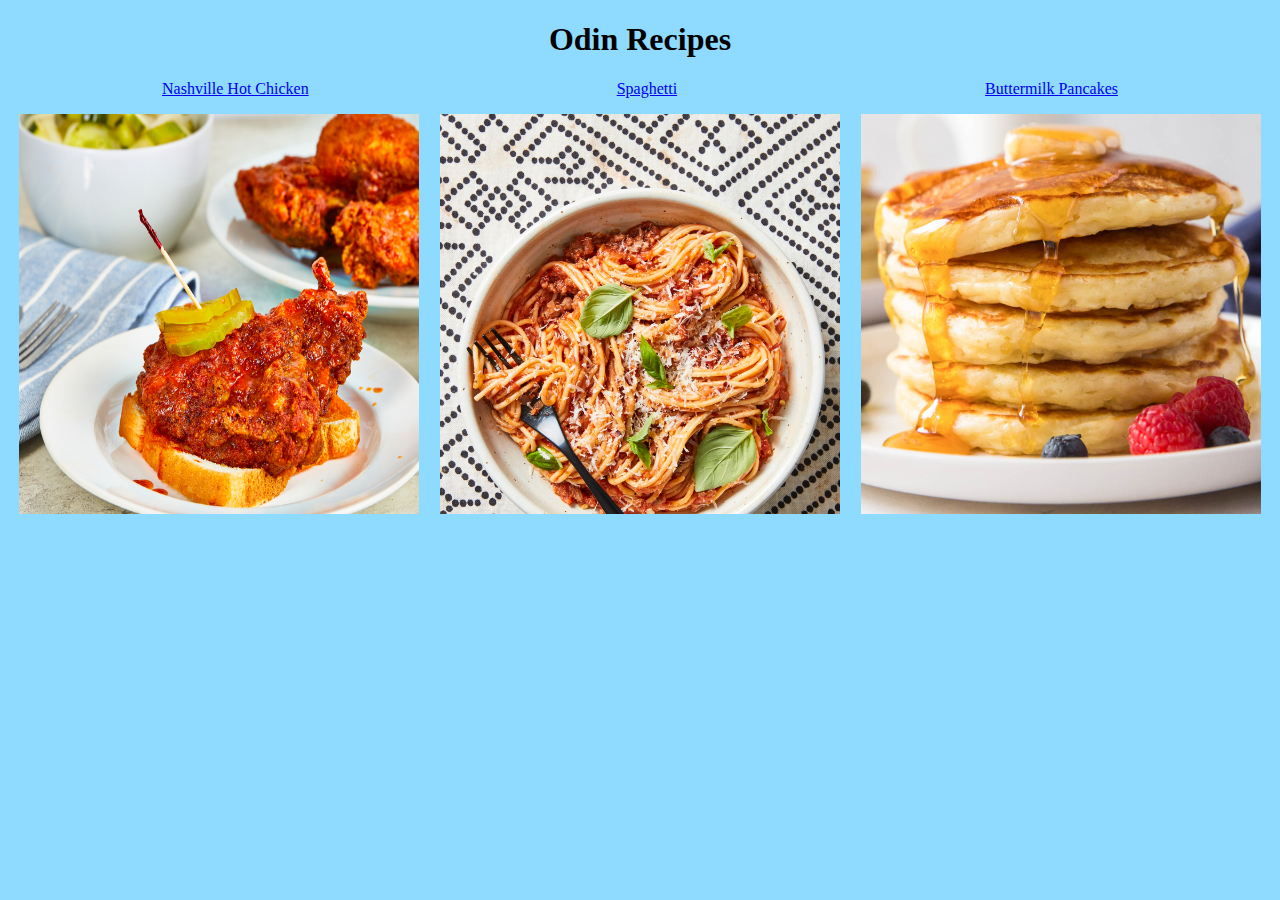
<file: index.html>
<!DOCTYPE html>
<html lang="en">
<head>
    <meta charset="UTF-8">
    <meta http-equiv="X-UA-Compatible" content="IE=edge">
    <meta name="viewport" content="width=device-width, initial-scale=1.0">
    <link rel="stylesheet" href="styles.css">
    <title>Recipes</title>
</head>
<body>
    <h1 class="homepage">Odin Recipes</h1>
    <div class="links">
        <a href="recipes/fried-chicken.html">Nashville Hot Chicken</a>
        <a href="recipes/spaghetti.html">Spaghetti</a>
        <a href="recipes/buttermilk-pancakes.html">Buttermilk Pancakes</a>
    </div>

    <div class="images">
        <img src="recipes/images/hot-chicken-recipe.jpeg" width="400" height="auto">
        <img src="recipes/images/spaghetti.jpeg" width="400" height="auto">
        <img src="recipes/images/pancakes.jpeg" width="400" height="auto">
    </div>

</body>
</html>
</file>
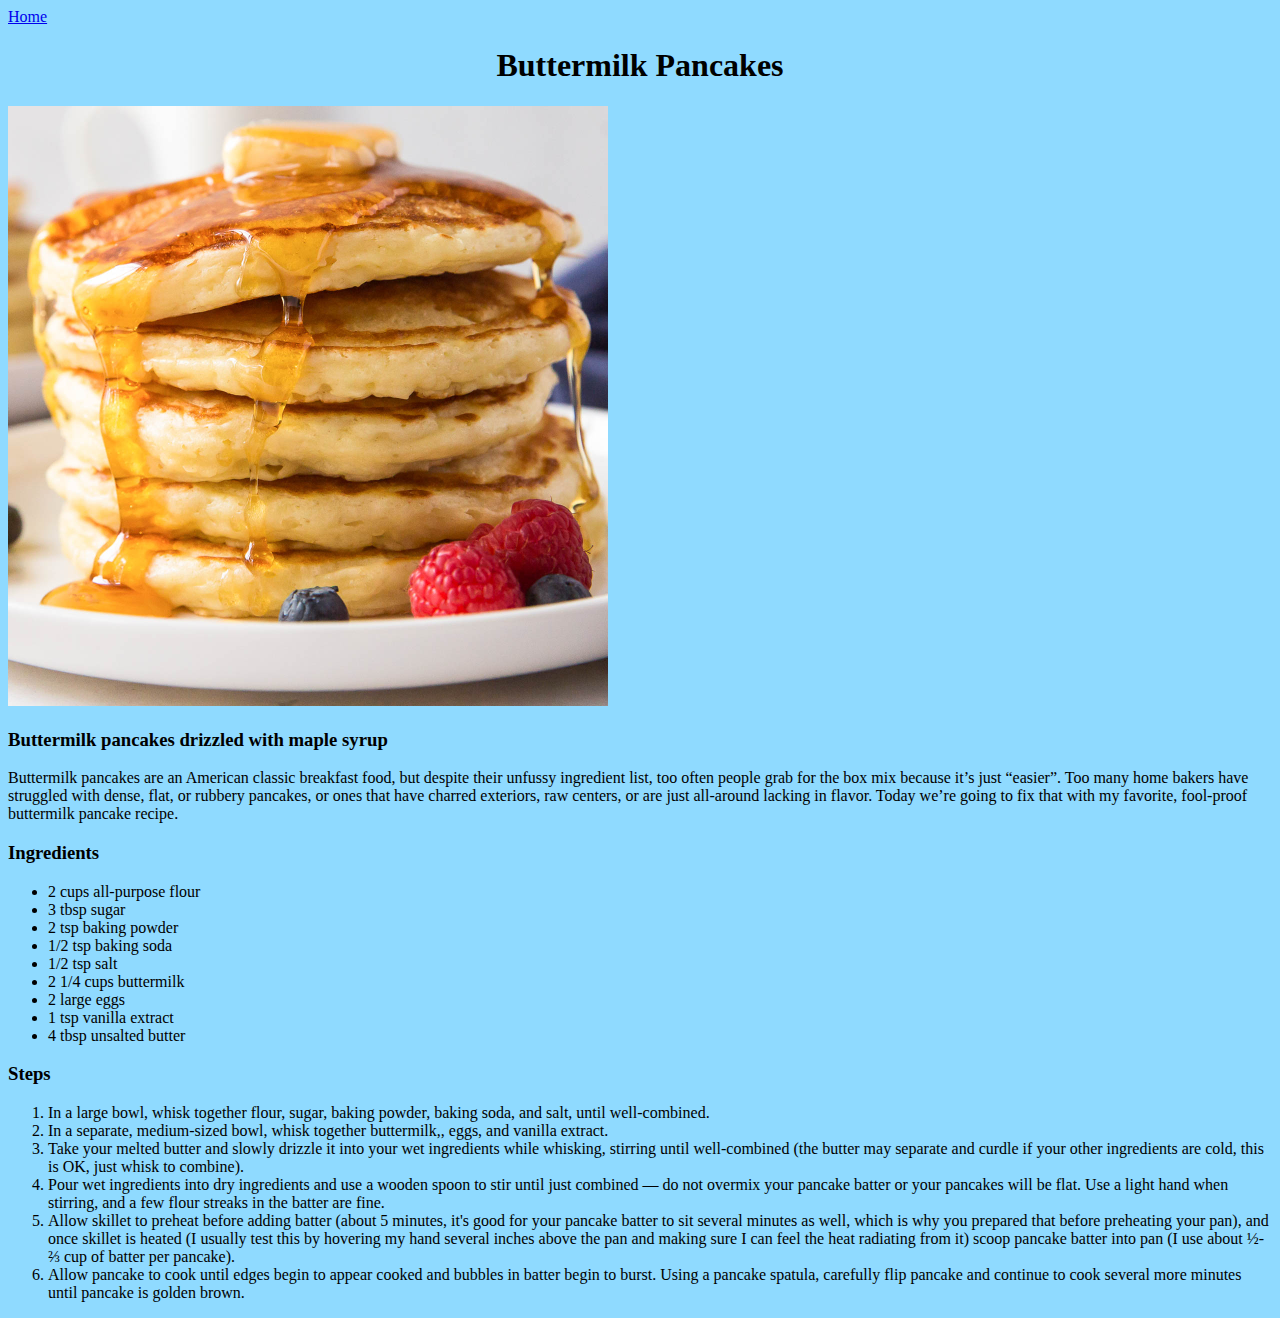
<file: recipes/buttermilk-pancakes.html>
<!DOCTYPE html>
<html lang="en">
<head>
    <meta charset="UTF-8">
    <meta http-equiv="X-UA-Compatible" content="IE=edge">
    <meta name="viewport" content="width=device-width, initial-scale=1.0">
    <link rel="stylesheet" href="../styles.css">
    <title>Buttermilk Pancakes</title>
</head>
<body>
    <a href="../index.html">Home</a>
    <h1>Buttermilk Pancakes</h1>
    <img src="images/pancakes.jpeg" width="600" height="600">

    <h3>Buttermilk pancakes drizzled with maple syrup</h3>
    <p>
        Buttermilk pancakes are an American classic breakfast food, but despite their unfussy ingredient list, too often people grab for the box mix because it’s just “easier”. Too many home bakers have struggled with dense, flat, or rubbery pancakes, or ones that have charred exteriors, raw centers, or are just all-around lacking in flavor. Today we’re going to fix that with my favorite, fool-proof buttermilk pancake recipe.
    </p>

    <h3>Ingredients</h3>
    <ul>
        <li>2 cups all-purpose flour</li>
        <li>3 tbsp sugar</li>
        <li>2 tsp baking powder</li>
        <li>1/2 tsp baking soda</li>
        <li>1/2 tsp salt</li>
        <li>2 1/4 cups buttermilk</li>
        <li>2 large eggs</li>
        <li>1 tsp vanilla extract</li>
        <li>4 tbsp unsalted butter</li>
    </ul>

    <h3>Steps</h3>
    <ol>
        <li>In a large bowl, whisk together flour, sugar, baking powder, baking soda, and salt, until well-combined.</li>
        <li>In a separate, medium-sized bowl, whisk together buttermilk,, eggs, and vanilla extract.</li>
        <li>Take your melted butter and slowly drizzle it into your wet ingredients while whisking, stirring until well-combined (the butter may separate and curdle if your other ingredients are cold, this is OK, just whisk to combine). </li>
        <li>Pour wet ingredients into dry ingredients and use a wooden spoon to stir until just combined — do not overmix your pancake batter or your pancakes will be flat.  Use a light hand when stirring, and a few flour streaks in the batter are fine.</li>
        <li>Allow skillet to preheat before adding batter (about 5 minutes, it's good for your pancake batter to sit several minutes as well, which is why you prepared that before preheating your pan), and once skillet is heated (I usually test this by hovering my hand several inches above the pan and making sure I can feel the heat radiating from it) scoop pancake batter into pan (I use about ½-⅔ cup of batter per pancake).</li>
        <li>Allow pancake to cook until edges begin to appear cooked and bubbles in batter begin to burst.  Using a pancake spatula, carefully flip pancake and continue to cook several more minutes until pancake is golden brown.</li>
    </ol>
</body>
</html>
</file>
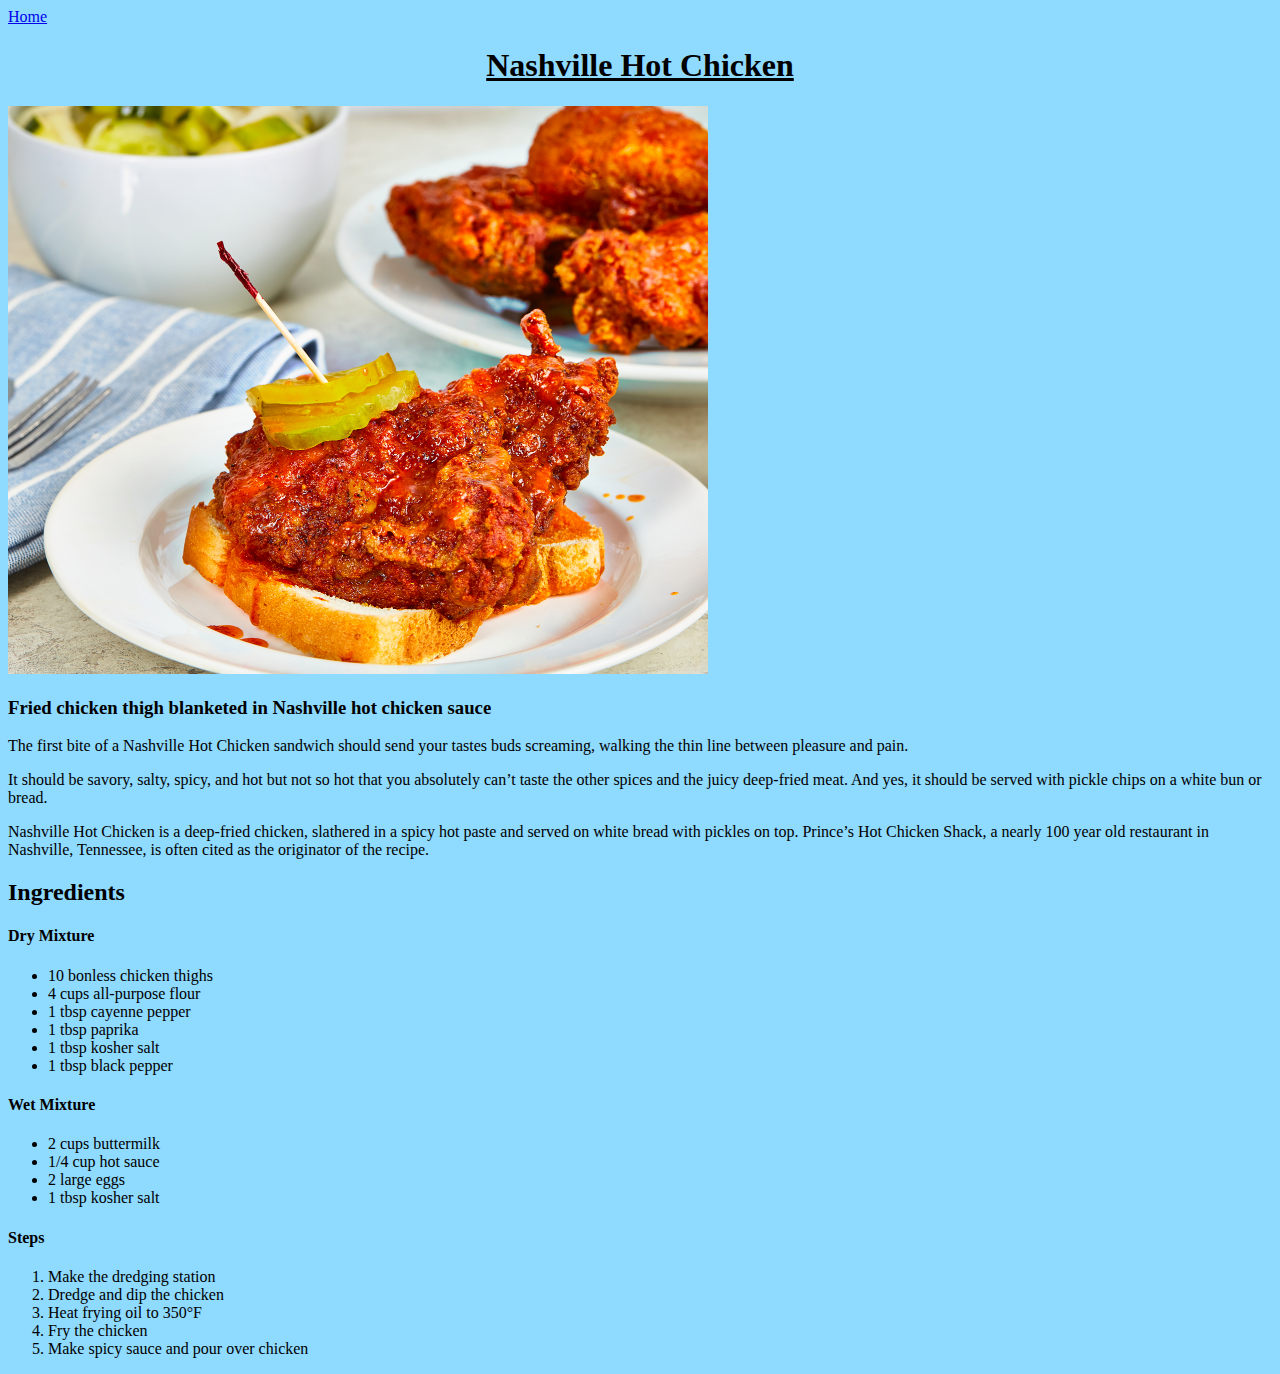
<file: recipes/fried-chicken.html>
<!DOCTYPE html>
<html lang="en">
<head>
    <meta charset="UTF-8">
    <meta http-equiv="X-UA-Compatible" content="IE=edge">
    <meta name="viewport" content="width=device-width, initial-scale=1.0">
    <link rel="stylesheet" href="../styles.css">
    <title>Nashville Hot Chicken</title>
</head>
<body>
    <a href="../index.html">Home</a>
    <h1 class="chicken-header">Nashville Hot Chicken</h1>
    <img src="images/hot-chicken-recipe.jpeg" width="700" height="568">

    <h3>Fried chicken thigh blanketed in Nashville hot chicken sauce</h3>
    <p>
        The first bite of a Nashville Hot Chicken sandwich should send your tastes buds screaming, walking the thin line between pleasure and pain.
    </p>
    <p>
        It should be savory, salty, spicy, and hot but not so hot that you absolutely can’t taste the other spices and the juicy deep-fried meat. And yes, it should be served with pickle chips on a white bun or bread.
    </p>
    <p>
        Nashville Hot Chicken is a deep-fried chicken, slathered in a spicy hot paste and served on white bread with pickles on top. Prince’s Hot Chicken Shack, a nearly 100 year old restaurant in Nashville, Tennessee, is often cited as the originator of the recipe.
    </p>

    <h2>Ingredients</h2>

    <h4>Dry Mixture</h4>
    <ul>
        <li>10 bonless chicken thighs</li>
        <li>4 cups all-purpose flour</li>
        <li>1 tbsp cayenne pepper</li>
        <li>1 tbsp paprika</li>
        <li>1 tbsp kosher salt</li>
        <li>1 tbsp black pepper</li>
    </ul>

    <h4>Wet Mixture</h4>
    <ul>
        <li>2 cups buttermilk</li>
        <li>1/4 cup hot sauce</li>
        <li>2 large eggs</li>
        <li>1 tbsp kosher salt</li>
    </ul>

    <h4>Steps</h4>
    <ol>
        <li>Make the dredging station</li>
        <li>Dredge and dip the chicken</li>
        <li>Heat frying oil to 350°F</li>
        <li>Fry the chicken</li>
        <li>Make spicy sauce and pour over chicken</li>
    </ol>

</body>
</html>
</file>
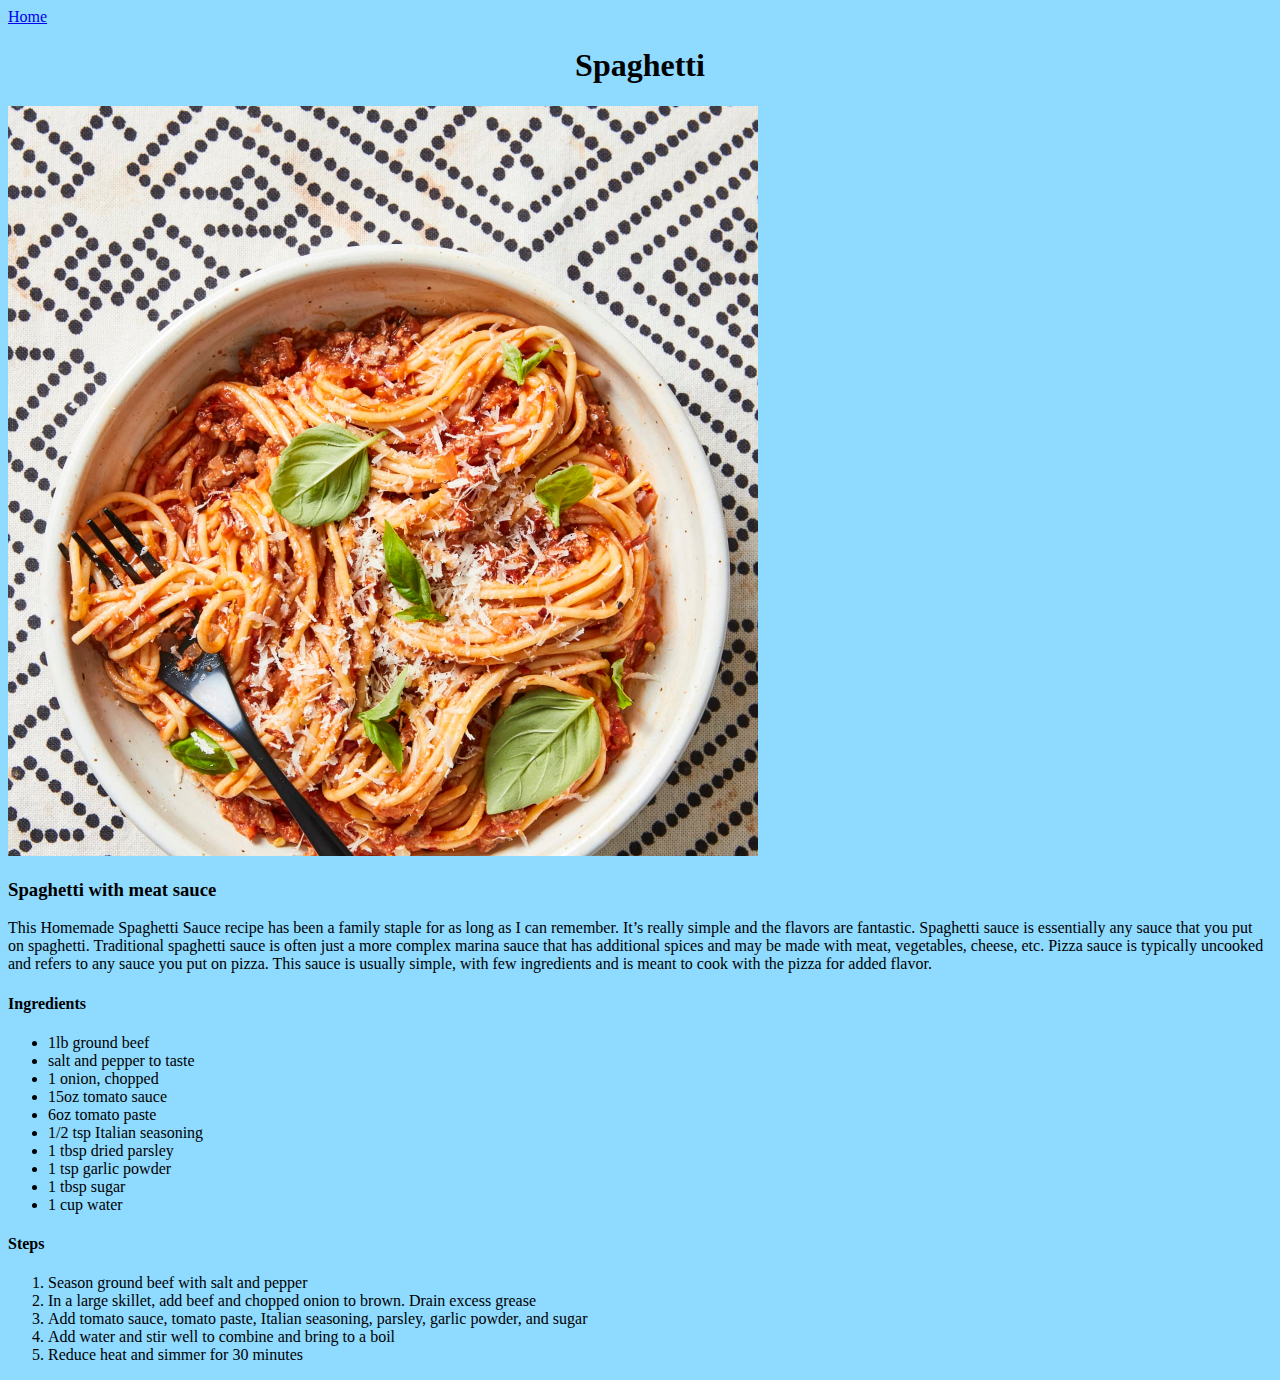
<file: recipes/spaghetti.html>
<!DOCTYPE html>
<html lang="en">
<head>
    <meta charset="UTF-8">
    <meta http-equiv="X-UA-Compatible" content="IE=edge">
    <meta name="viewport" content="width=device-width, initial-scale=1.0">
    <link rel="stylesheet" href="../styles.css">
    <title>Spaghetti</title>
</head>
<body>
    <a href="../index.html">Home</a>
    <h1 class="spaghetti">Spaghetti</h1>
    <img src="images/spaghetti.jpeg" width="750" height="750">

    <h3>Spaghetti with meat sauce</h3>
    <p>
        This Homemade Spaghetti Sauce recipe has been a family staple for as long as I can remember. It’s really simple and the flavors are fantastic. Spaghetti sauce is essentially any sauce that you put on spaghetti. Traditional spaghetti sauce is often just a more complex marina sauce that has additional spices and may be made with meat, vegetables, cheese, etc. Pizza sauce is typically uncooked and refers to any sauce you put on pizza. This sauce is usually simple, with few ingredients and is meant to cook with the pizza for added flavor.
    </p>

    <h4>Ingredients</h4>
    <ul>
        <li>1lb ground beef</li>
        <li>salt and pepper to taste</li>
        <li>1 onion, chopped</li>
        <li>15oz tomato sauce</li>
        <li>6oz tomato paste</li>
        <li>1/2 tsp Italian seasoning</li>
        <li>1 tbsp dried parsley</li>
        <li>1 tsp garlic powder</li>
        <li>1 tbsp sugar</li>
        <li>1 cup water</li>
    </ul>

    <h4>Steps</h4>
    <ol>
        <li>Season ground beef with salt and pepper</li>
        <li>In a large skillet, add beef and chopped onion to brown. Drain excess grease</li>
        <li>Add tomato sauce, tomato paste, Italian seasoning, parsley, garlic powder, and sugar</li>
        <li>Add water and stir well to combine and bring to a boil</li>
        <li>Reduce heat and simmer for 30 minutes</li>
    </ol>
</body>
</html>
</file>
<file: styles.css>
body {
    background-color: #8fdaff;
}

h1 {
    text-align: center;
}

.chicken-header {
    text-decoration: underline;
}

.links {
    display: flex;
    justify-content: space-around;
}

.images {
    display: flex;
    justify-content: space-between;
    justify-content: space-around;
    padding-top: 1rem;
}
</file>
